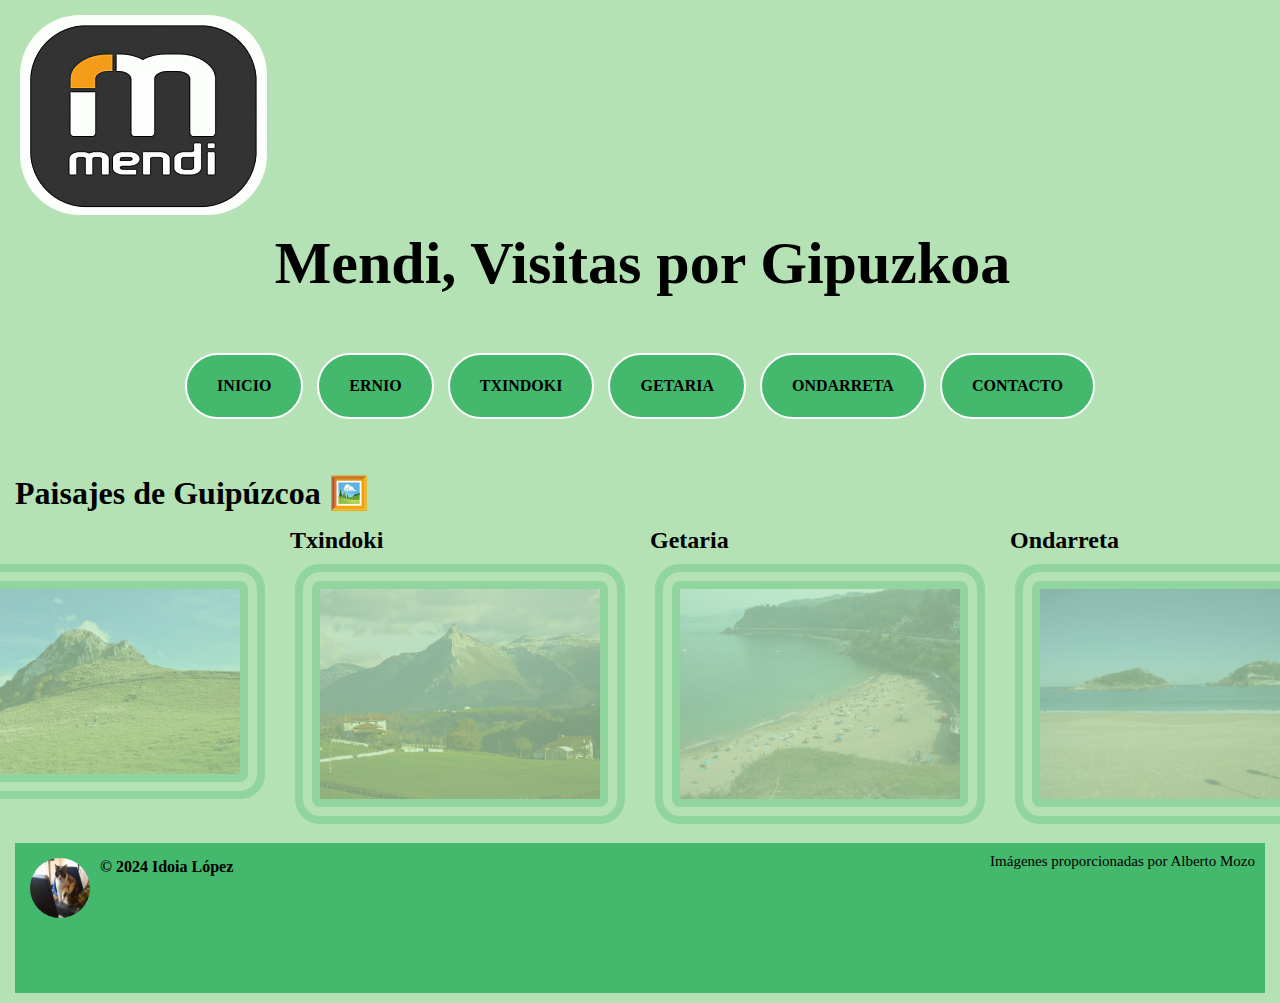
<file: index.html>
<!DOCTYPE html>
<html lang="es">
<head>
    <meta charset="UTF-8">
    <meta name="viewport" content="width=device-width, initial-scale=1.0">
    <title>Galería de Montes de Gipuzkoa</title>
    <link rel="stylesheet" href="estilos.css">
</head>
<body>
    <!-- cabecera -->
    <header id="cabecera">
		<img class="logo" src="imagenes/Logo.gif" title="Logotipo Empresa Mendi" >
		<h1 class="titcab">Mendi, Visitas por Gipuzkoa</h1>
	</header>
    <!-- menu navegacion -->
    <nav id="menu">
        <ul>
            <li><a href="index.html">INICIO</a></li>
            <li><a href="ernio.html">ERNIO</a></li>
            <li><a href="txindoki.html">TXINDOKI</a></li>
            <li><a href="getaria.html">GETARIA</a></li> 
            <li><a href="ondarreta.html">ONDARRETA</a></li>
            <li><a href="contacto.html">CONTACTO</a></li>
        </ul> 
    </nav>

    <h1>Paisajes de Guipúzcoa 🖼️</h1>

    <div class="gallery">
        <div id="ernio"><h2>Ernio</h2><a href="ernio.html"><img id="mini" src="imagenes/ernio.jpg" alt="Monte Ernio"></a></div>
        <div id="txindoki"><h2>Txindoki</h2><a href="txindoki.html"><img id="mini" src="imagenes/txindoki.jpg" alt="Monte Txindoki"></a></div>
        <div id="getaria"><h2>Getaria</h2><a href="getaria.html"><img id="mini" src="imagenes/getaria.jpg" alt="Playa de Getaria"></a></div>
        <div id="ondarreta"><h2>Ondarreta</h2><a href="ondarreta.html"><img id="mini" src="imagenes/ondarreta.jpg" alt="Playa de Ondarreta"></a></div>
    </div>
    <footer id="footer" >
        <div id="identidad">
            <div id="Avatar">
                <img id= "miniatura" src="imagenes/Txispa_portatil.jpeg" alt="">
            </div>
            <div id="nombre">
                <h4>&#169; 2024 Idoia López</h4> 
            </div> 
        </div>
        <div id="mencion">
            <p>Imágenes proporcionadas por Alberto Mozo</p>
        </div>
    </footer>
    <script>
        // Aquí se añadirá el código JavaScript para animaciones
    </script>
</body>
</html>
</file>
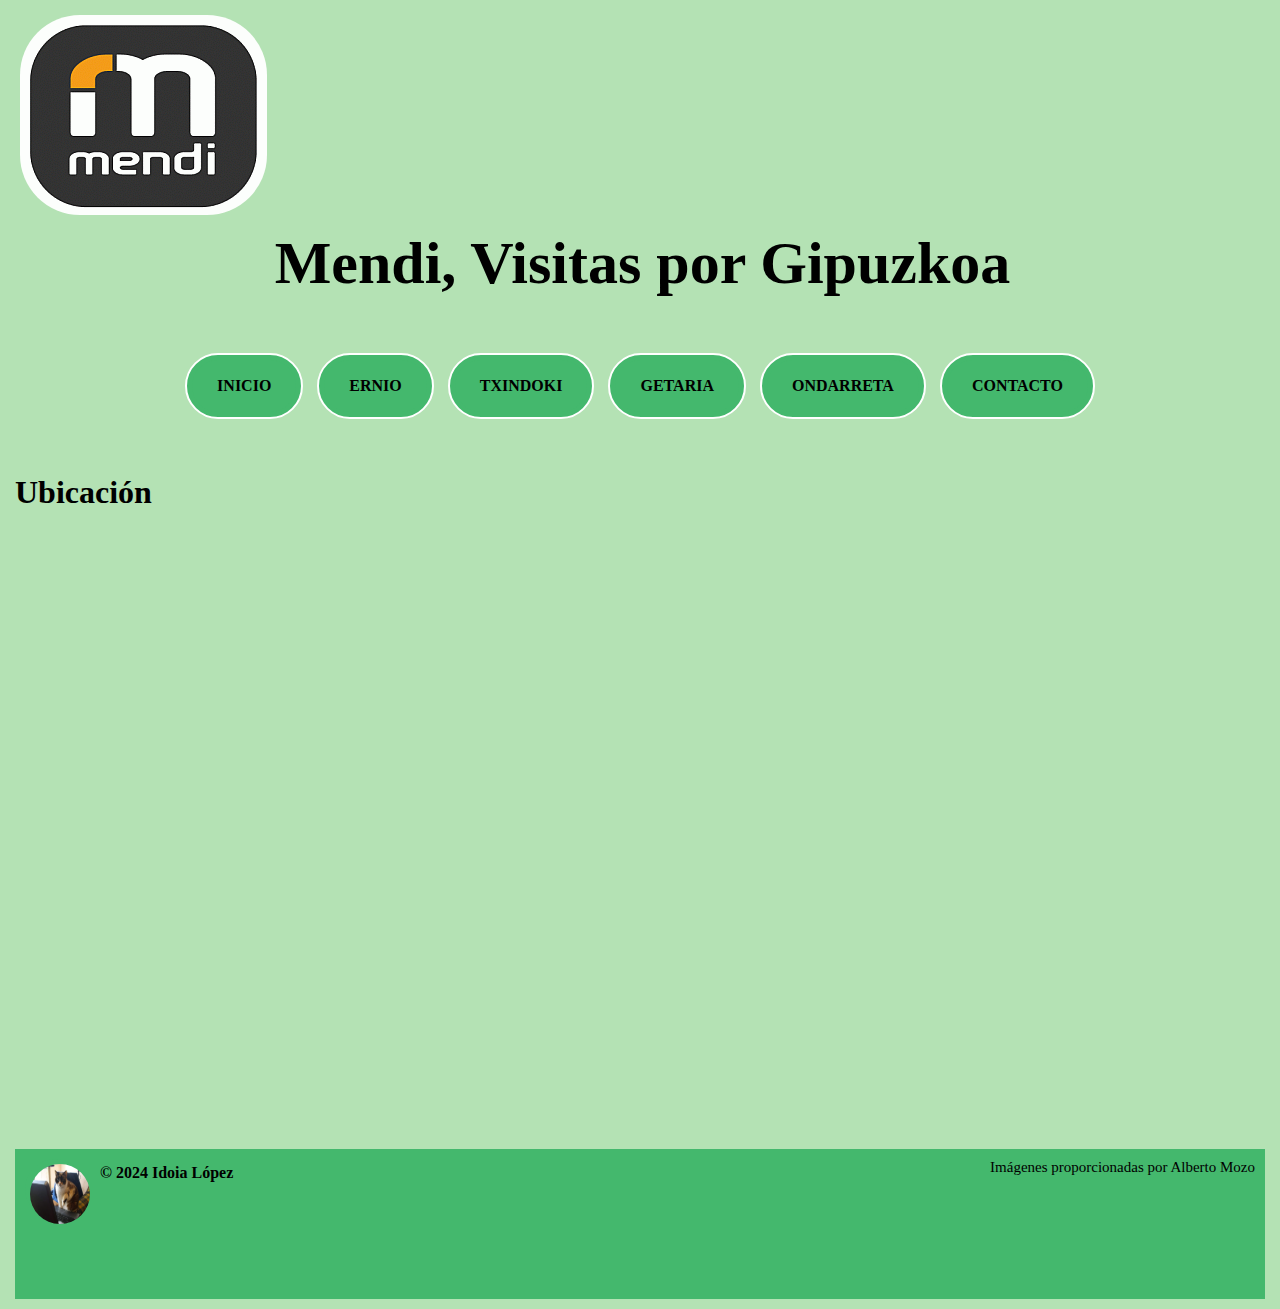
<file: contacto.html>
<!DOCTYPE html>
<html lang="es">
<head>
    <meta charset="UTF-8">
    <meta name="viewport" content="width=device-width, initial-scale=1.0">
    <title>Galería de Montes de Gipuzkoa</title>
    <link rel="stylesheet" href="estilos.css">
</head>
<body>
    <!-- cabecera -->
    <header id="cabecera">
		<img class="logo" src="imagenes/Logo.gif" title="Logotipo Empresa Mendi" >
		<h1 class="titcab">Mendi, Visitas por Gipuzkoa</h1>
	</header>
    <!-- menu navegacion -->
    <nav id="menu">
        <ul>
            <li><a href="index.html">INICIO</a></li>
            <li><a href="ernio.html">ERNIO</a></li>
            <li><a href="txindoki.html">TXINDOKI</a></li>
            <li><a href="getaria.html">GETARIA</a></li> 
            <li><a href="ondarreta.html">ONDARRETA</a></li>
            <li><a href="contacto.html">CONTACTO</a></li>
        </ul> 
    </nav>

    <h1>Ubicación</h1>
    <br>

    <div id="mapa">
		<iframe src="https://www.google.com/maps/embed?pb=!1m16!1m12!1m3!1d23228.193515665822!2d-1.9943248922061731!3d43.30328509734993!2m3!1f0!2f0!3f0!3m2!1i1024!2i768!4f13.1!2m1!1sjuan%20fermin%20gilisagasti%202!5e0!3m2!1ses!2ses!4v1731336311847!5m2!1ses!2ses"></iframe>
    </div>

    <div id="form">
        <script type="text/javascript" src="https://form.jotform.com/jsform/243153481463051"></script>
    </div>
    
    <footer id="footer" >
        <div id="identidad">
            <div id="Avatar">
                <img id= "miniatura" src="imagenes/Txispa_portatil.jpeg" alt="">
            </div>
            <div id="nombre">
                <h4>&#169; 2024 Idoia López</h4> 
            </div> 
        </div>
        <div id="mencion">
            <p>Imágenes proporcionadas por Alberto Mozo</p>
        </div>
    </footer>
    <script>
        // Aquí se añadirá el código JavaScript para animaciones
    </script>
</body>
</html>
</file>
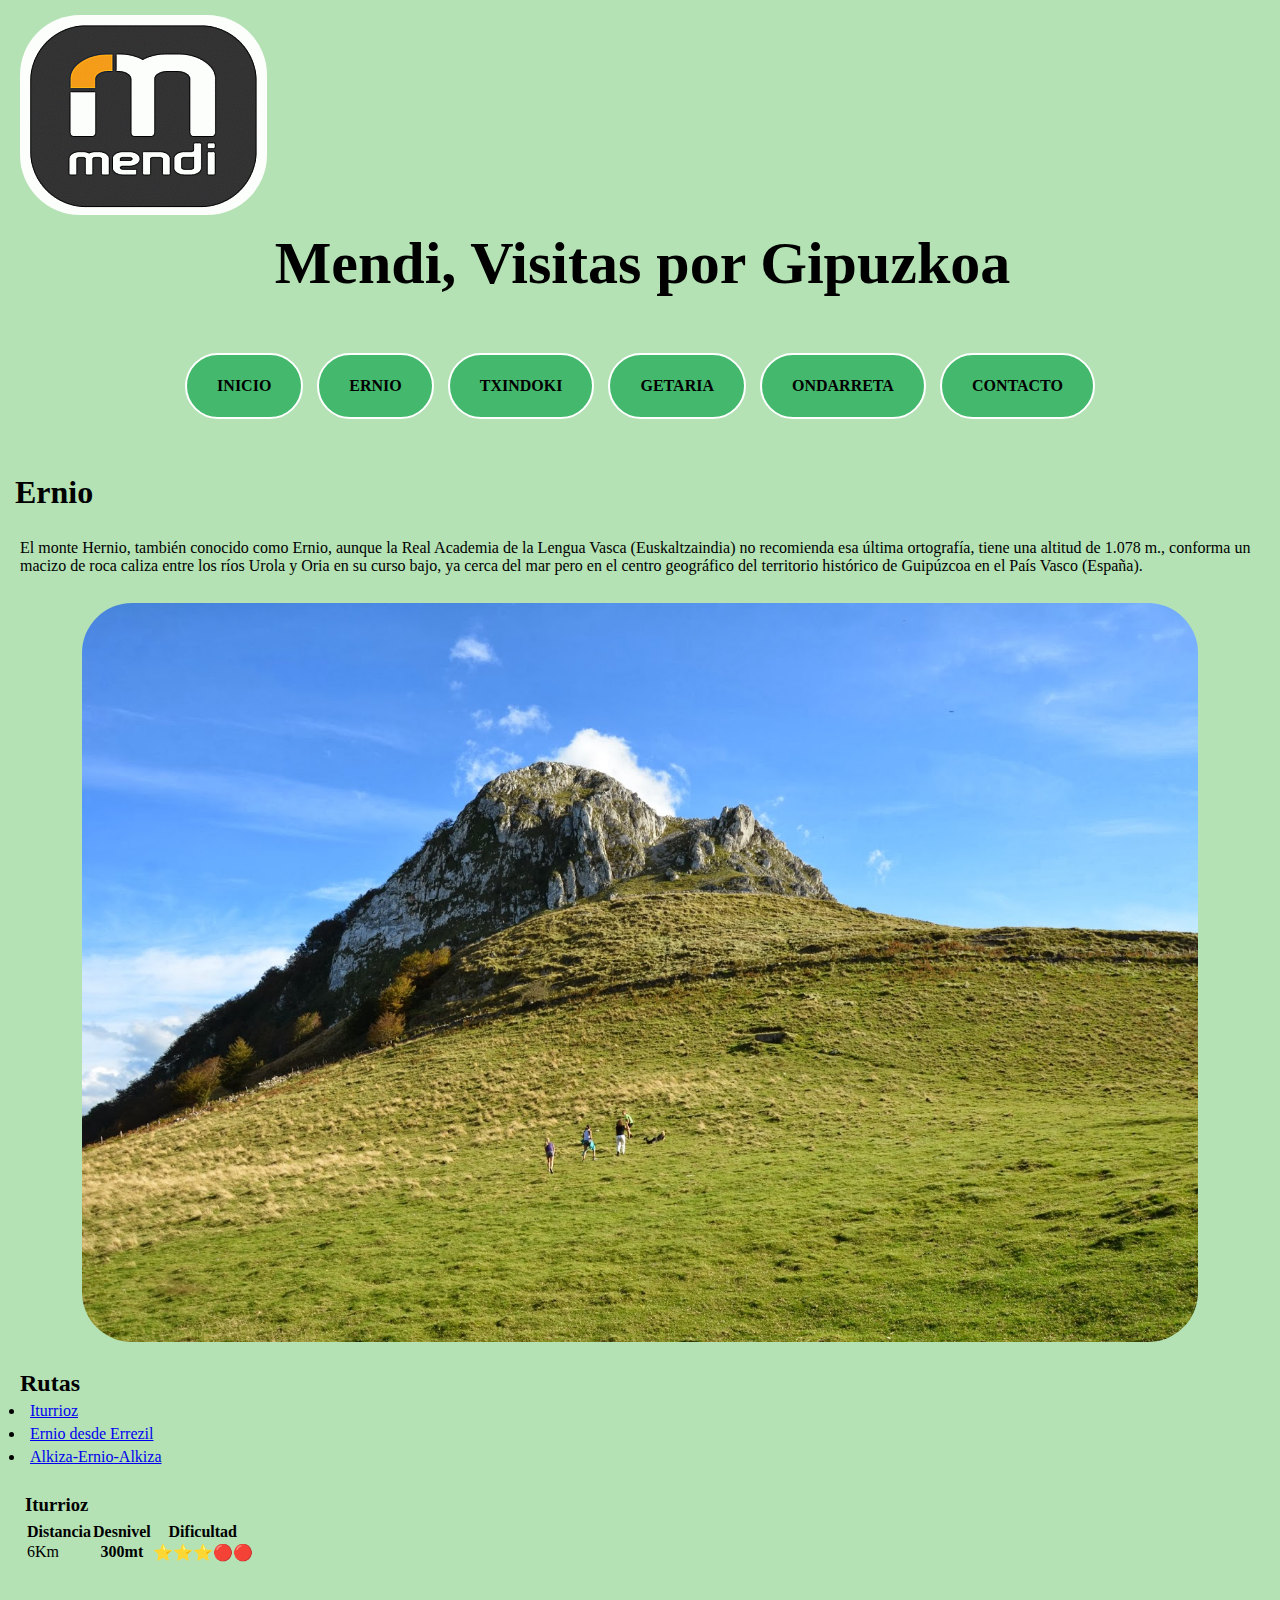
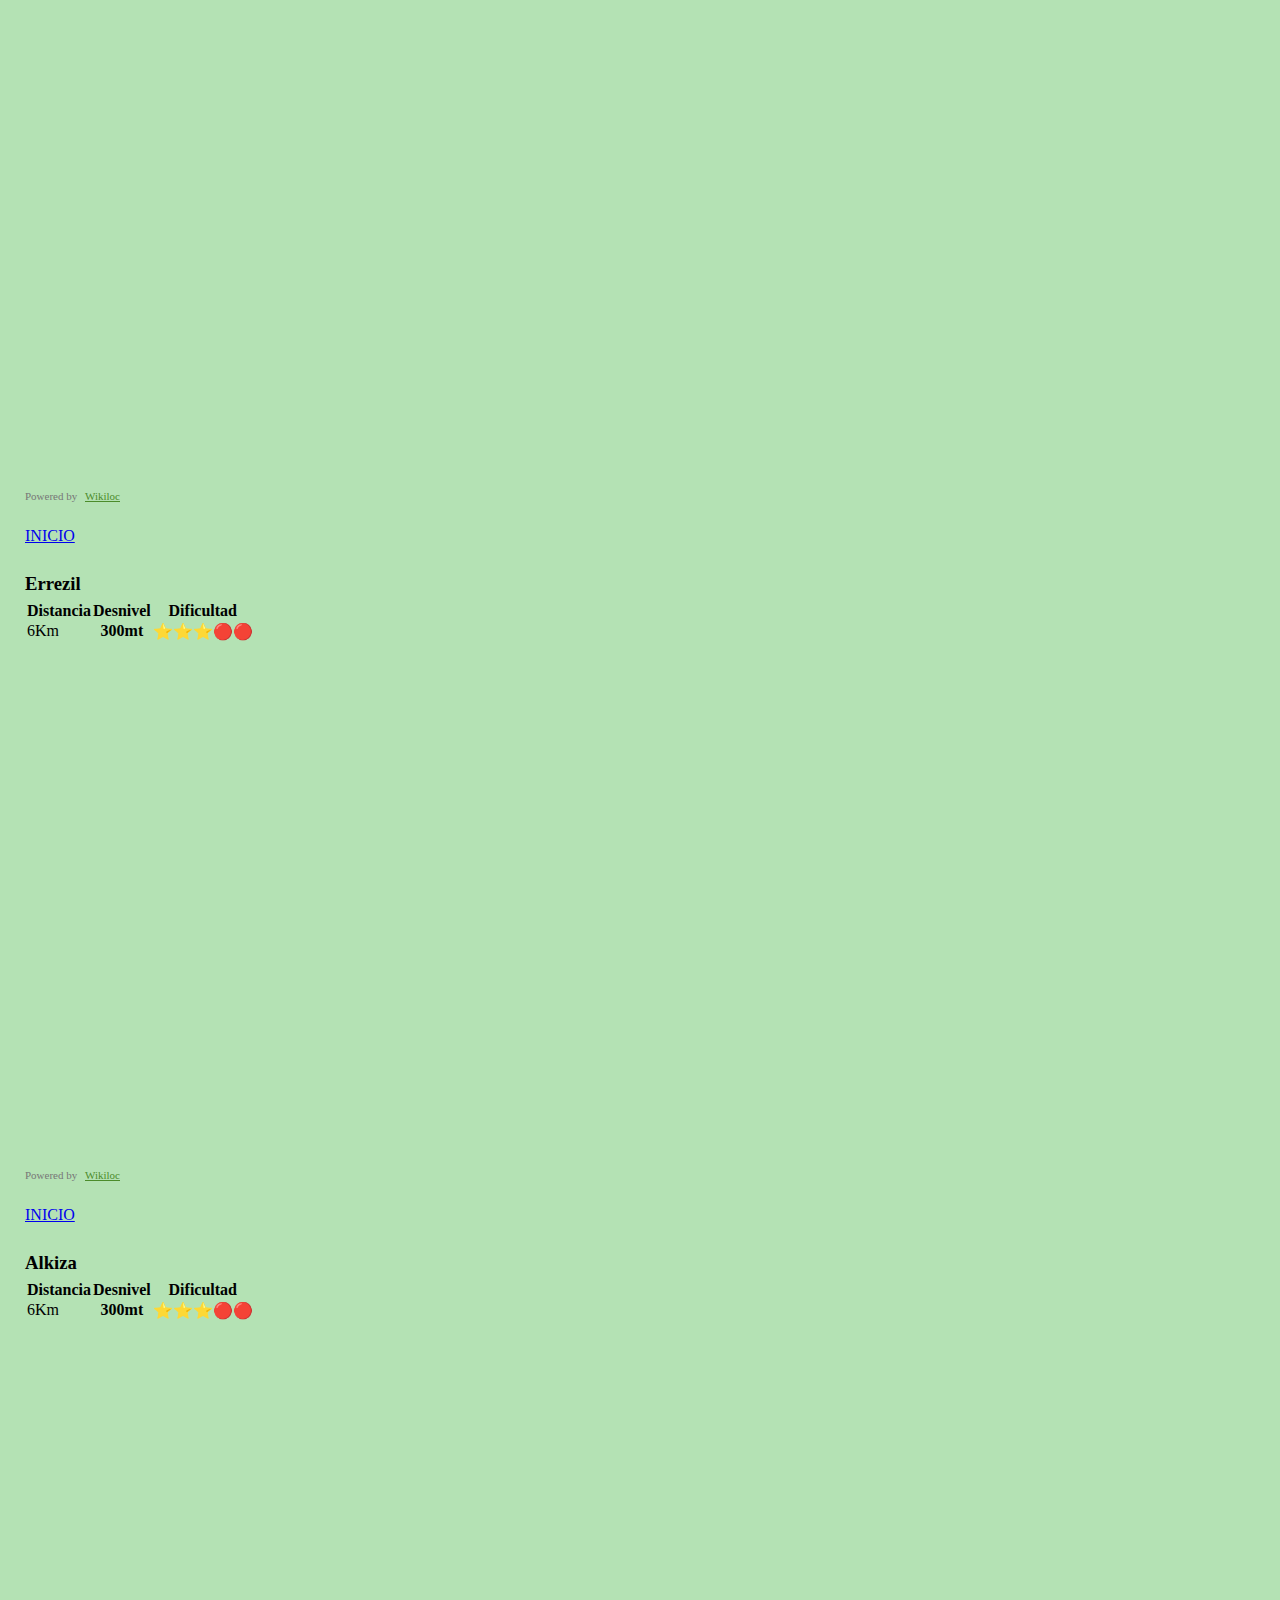
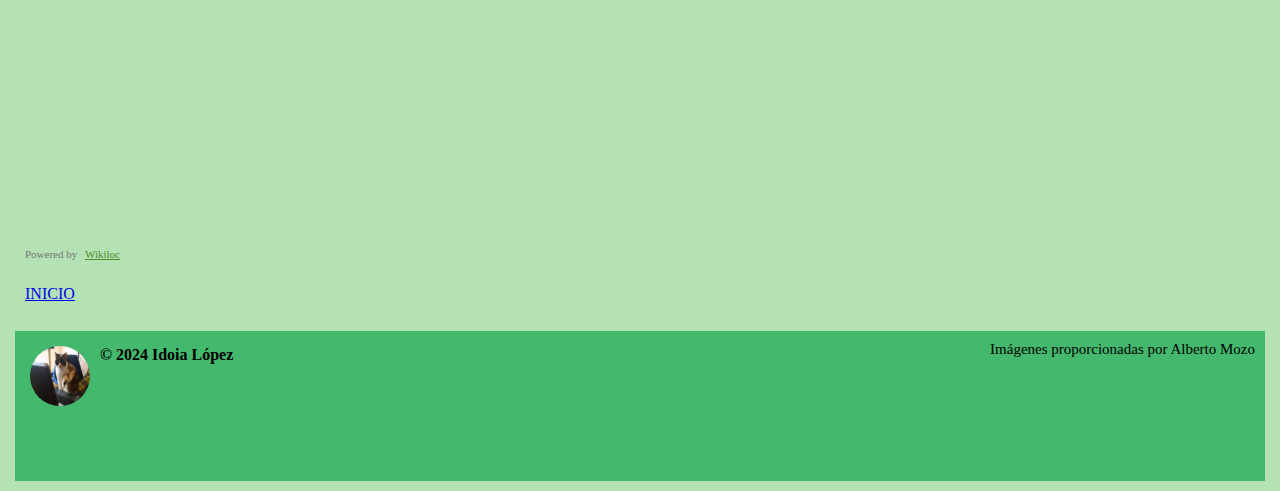
<file: ernio.html>
<!DOCTYPE html>
<html lang="es">
<head>
    <meta charset="UTF-8">
    <meta name="viewport" content="width=device-width, initial-scale=1.0">
    <title>Galería de Montes de Gipuzkoa</title>
    <!-- CSS VINCULADO -->
    <link rel="stylesheet" href="estilos.css">  
</head>
<body>
    <!-- cabecera -->
    <header id="cabecera">
		<img class="logo" src="imagenes/Logo.gif" title="Logotipo Empresa Mendi" >
		<h1 class="titcab">Mendi, Visitas por Gipuzkoa</h1>
	</header>
    <!-- menu navegacion -->
    <nav id="menu">
        <ul>
            <li><a href="index.html">INICIO</a></li>
            <li><a href="ernio.html">ERNIO</a></li>
            <li><a href="txindoki.html">TXINDOKI</a></li>
            <li><a href="getaria.html">GETARIA</a></li> 
            <li><a href="ondarreta.html">ONDARRETA</a></li>
            <li><a href="contacto.html">CONTACTO</a></li>
        </ul> 
    </nav>

    <!-- Contenido principal -->
    <h1>Ernio</h1> <br>
    <div class="presentacion">
        <p>El monte Hernio, también conocido como Ernio, aunque la Real Academia de la Lengua Vasca (Euskaltzaindia) no recomienda esa última ortografía, tiene una altitud de 1.078 m., conforma un macizo de roca caliza entre los ríos Urola y Oria en su curso bajo, ya cerca del mar pero en el centro geográfico del territorio histórico de Guipúzcoa en el País Vasco (España).</p> <br>
        <div class="imagen">
            <img id="grande" src="imagenes/ernio.jpg" alt="Monte Ernio">
        </div>
    </div> <br>
    
    <div id="rutas">
        <h2>Rutas</h2>
        <ul>
            <li class="ruta-nombre" data-ruta="iturrioz"><a href="#iturrioz">Iturrioz</a></li>
            <li class="ruta-nombre" data-ruta="Errezil"><a href="#errezil">Ernio desde Errezil</a></li>
            <li class="ruta-nombre" data-ruta="Alkiza"><a href="#alkiza">Alkiza-Ernio-Alkiza</a></li>
        </ul> <br>
        <div id="iturrioz" class="ruta-detalle">
            <h3>Iturrioz</h3>
            <table class="tabla-detalle">
                <tr>
                    <th>Distancia</th><th>Desnivel</th><th>Dificultad</th>
                </tr>
                <tr>
                    <td>6Km</td><th>300mt</th><th>⭐⭐⭐🔴🔴</th>
                </tr>
            </table>
            <iframe frameBorder="0" scrolling="no" src="https://es.wikiloc.com/wikiloc/embedv2.do?id=4753744&elevation=off&images=off&maptype=H" width="600" height="500"></iframe><div style="color:#777;font-size:11px;line-height:16px;">Powered by&nbsp;<a style="color:#4C8C2B;font-size:11px;line-height:16px;" target="_blank" href="https://es.wikiloc.com">Wikiloc</a></div> <br>
            <a href="#cabecera">INICIO</a>
        </div> <br>
        <div id="errezil" class="ruta-detalle">
            <h3>Errezil</h3>
            <table class="tabla-detalle">
                <tr>
                    <th>Distancia</th><th>Desnivel</th><th>Dificultad</th>
                </tr>
                <tr>
                    <td>6Km</td><th>300mt</th><th>⭐⭐⭐🔴🔴</th>
                </tr>
            </table>

            <iframe frameBorder="0" scrolling="no" src="https://es.wikiloc.com/wikiloc/embedv2.do?id=55001820&elevation=off&images=off&maptype=H" width="600" height="500"></iframe><div style="color:#777;font-size:11px;line-height:16px;">Powered by&nbsp;<a style="color:#4C8C2B;font-size:11px;line-height:16px;" target="_blank" href="https://es.wikiloc.com">Wikiloc</a></div> <br>
            <a href="#cabecera">INICIO</a>
        </div> <br>
        <div id="alkiza" class="ruta-detalle" >
            <h3>Alkiza</h3>
            <table class="tabla-detalle">
                <tr>
                    <th>Distancia</th><th>Desnivel</th><th>Dificultad</th>
                </tr>
                <tr>
                    <td>6Km</td><th>300mt</th><th>⭐⭐⭐🔴🔴</th>
                </tr>
            </table>

            <iframe frameBorder="0" scrolling="no" src="https://es.wikiloc.com/wikiloc/embedv2.do?id=903603&elevation=off&images=off&maptype=H" width="600" height="500"></iframe><div style="color:#777;font-size:11px;line-height:16px;">Powered by&nbsp;<a style="color:#4C8C2B;font-size:11px;line-height:16px;" target="_blank" href="https://es.wikiloc.com">Wikiloc</a></div> <br>
            <a href="#cabecera">INICIO</a>
        </div> <br>
    </div>

    <!-- Pie de página -->
    <footer id="footer" >
        <div id="identidad">
            <div id="Avatar">
                <img id= "miniatura" src="imagenes/Txispa_portatil.jpeg" alt="">
            </div>
            <div id="nombre">
                <h4>&#169; 2024 Idoia López</h4> 
            </div> 
        </div>
        <div id="mencion">
            <p>Imágenes proporcionadas por Alberto Mozo</p>
        </div>
    </footer>
    <script>
        // Aquí se añadirá el código JavaScript para animaciones
    </script>
</body>
</html>
</file>
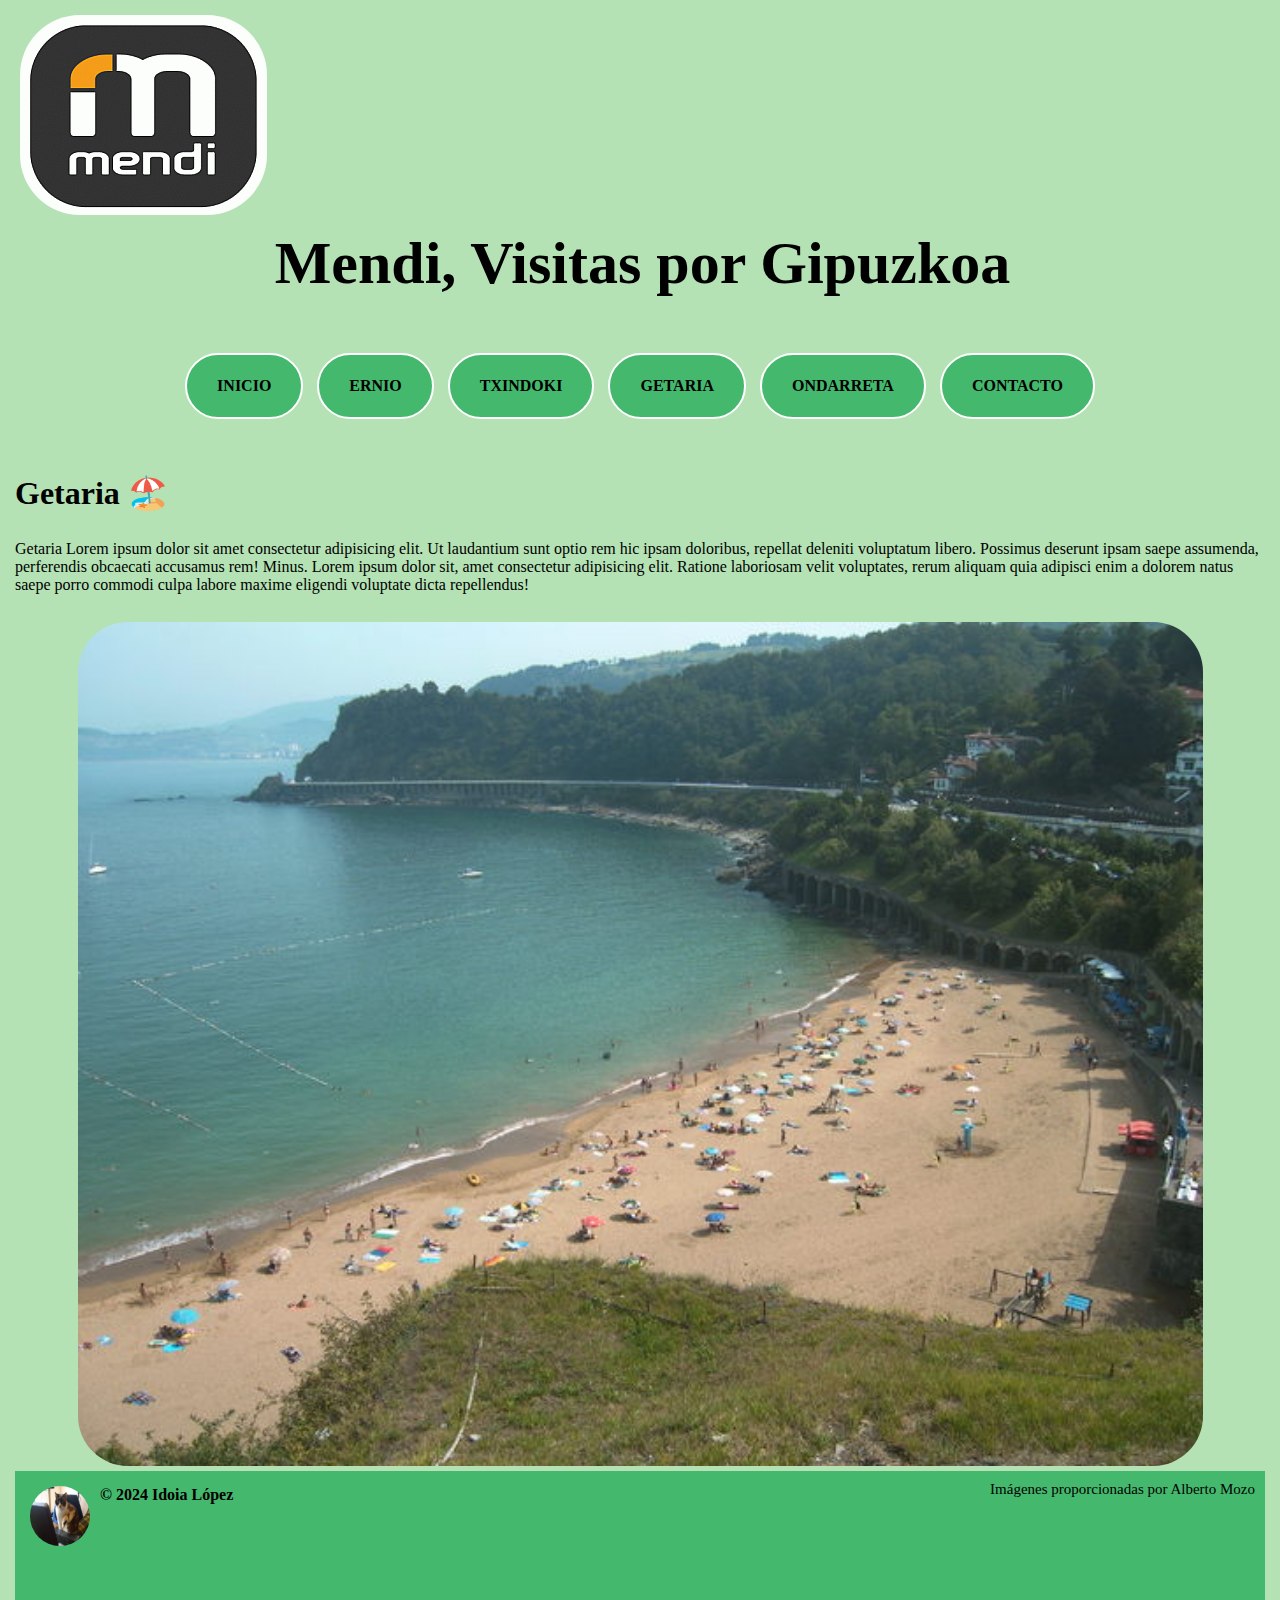
<file: getaria.html>
<!DOCTYPE html>
<html lang="es">
<head>
    <meta charset="UTF-8">
    <meta name="viewport" content="width=device-width, initial-scale=1.0">
    <title>Galería de Montes de Gipuzkoa</title>
    <!-- CSS VINCULADO -->
    <link rel="stylesheet" href="estilos.css">  
</head>
<body>
    <!-- cabecera -->
    <header id="cabecera">
		<img class="logo" src="imagenes/Logo.gif" title="Logotipo Empresa Mendi" >
		<h1 class="titcab">Mendi, Visitas por Gipuzkoa</h1>
	</header>
    <!-- menu navegacion -->
    <nav id="menu">
        <ul>
            <li><a href="index.html">INICIO</a></li>
            <li><a href="ernio.html">ERNIO</a></li>
            <li><a href="txindoki.html">TXINDOKI</a></li>
            <li><a href="getaria.html">GETARIA</a></li> 
            <li><a href="ondarreta.html">ONDARRETA</a></li>
            <li><a href="contacto.html">CONTACTO</a></li>
        </ul> 
    </nav>

    <h1>Getaria 🏖️</h1><br>

    <p>Getaria Lorem ipsum dolor sit amet consectetur adipisicing elit. Ut laudantium sunt optio rem hic ipsam doloribus, repellat deleniti voluptatum libero. Possimus deserunt ipsam saepe assumenda, perferendis obcaecati accusamus rem! Minus. Lorem ipsum dolor sit, amet consectetur adipisicing elit. Ratione laboriosam velit voluptates, rerum aliquam quia adipisci enim a dolorem natus saepe porro commodi culpa labore maxime eligendi voluptate dicta repellendus!</p> <br>

    <div class="imagen">
        <img id="grande" src="imagenes/getaria.jpg" alt="Playa de Getaria">
    </div>

    <footer id="footer" >
        <div id="identidad">
            <div id="Avatar">
                <img id= "miniatura" src="imagenes/Txispa_portatil.jpeg" alt="">
            </div>
            <div id="nombre">
                <h4>&#169; 2024 Idoia López</h4> 
            </div> 
        </div>
        <div id="mencion">
            <p>Imágenes proporcionadas por Alberto Mozo</p>
        </div>
    </footer>
    <script>
        // Aquí se añadirá el código JavaScript para animaciones
    </script>
</body>
</html>
</file>
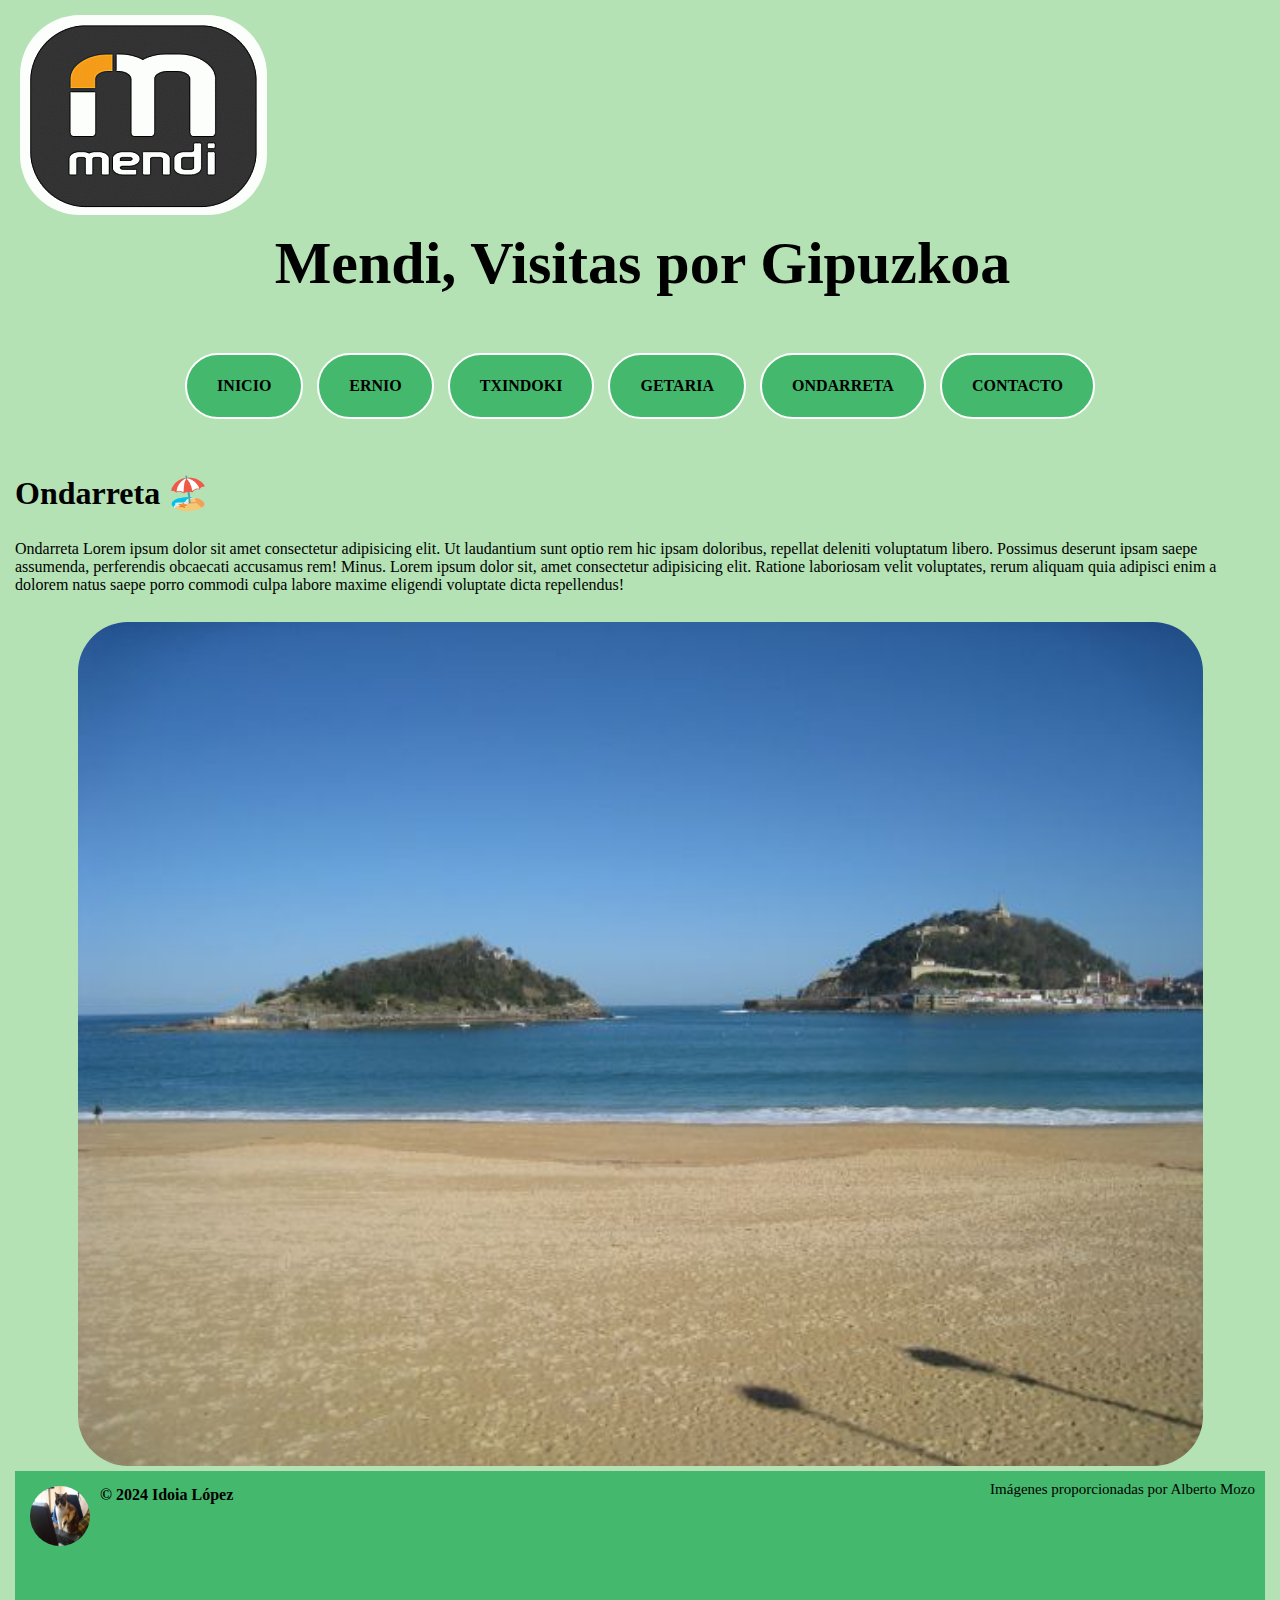
<file: ondarreta.html>
<!DOCTYPE html>
<html lang="es">
<head>
    <meta charset="UTF-8">
    <meta name="viewport" content="width=device-width, initial-scale=1.0">
    <title>Galería de Montes de Gipuzkoa</title>
    <!-- CSS VINCULADO -->
    <link rel="stylesheet" href="estilos.css">  
</head>
<body>
    <!-- cabecera -->
    <header id="cabecera">
		<img class="logo" src="imagenes/Logo.gif" title="Logotipo Empresa Mendi" >
		<h1 class="titcab">Mendi, Visitas por Gipuzkoa</h1>
	</header>
    <!-- menu navegacion -->
    <nav id="menu">
        <ul>
            <li><a href="index.html">INICIO</a></li>
            <li><a href="ernio.html">ERNIO</a></li>
            <li><a href="txindoki.html">TXINDOKI</a></li>
            <li><a href="getaria.html">GETARIA</a></li> 
            <li><a href="ondarreta.html">ONDARRETA</a></li>
            <li><a href="contacto.html">CONTACTO</a></li>
        </ul> 
    </nav>

    <h1>Ondarreta 🏖️</h1> <br>

    <p>Ondarreta Lorem ipsum dolor sit amet consectetur adipisicing elit. Ut laudantium sunt optio rem hic ipsam doloribus, repellat deleniti voluptatum libero. Possimus deserunt ipsam saepe assumenda, perferendis obcaecati accusamus rem! Minus. Lorem ipsum dolor sit, amet consectetur adipisicing elit. Ratione laboriosam velit voluptates, rerum aliquam quia adipisci enim a dolorem natus saepe porro commodi culpa labore maxime eligendi voluptate dicta repellendus!</p> <br>

    <div class="imagen">
        <img id="grande" src="imagenes/ondarreta.jpg" alt="Playa de Ondarreta">
    </div>
    
    <footer id="footer" >
        <div id="identidad">
            <div id="Avatar">
                <img id= "miniatura" src="imagenes/Txispa_portatil.jpeg" alt="">
            </div>
            <div id="nombre">
                <h4>&#169; 2024 Idoia López</h4> 
            </div> 
        </div>
        <div id="mencion">
            <p>Imágenes proporcionadas por Alberto Mozo</p>
        </div>
    </footer>
    <script>
        // Aquí se añadirá el código JavaScript para animaciones
    </script>
</body>
</html>
</file>
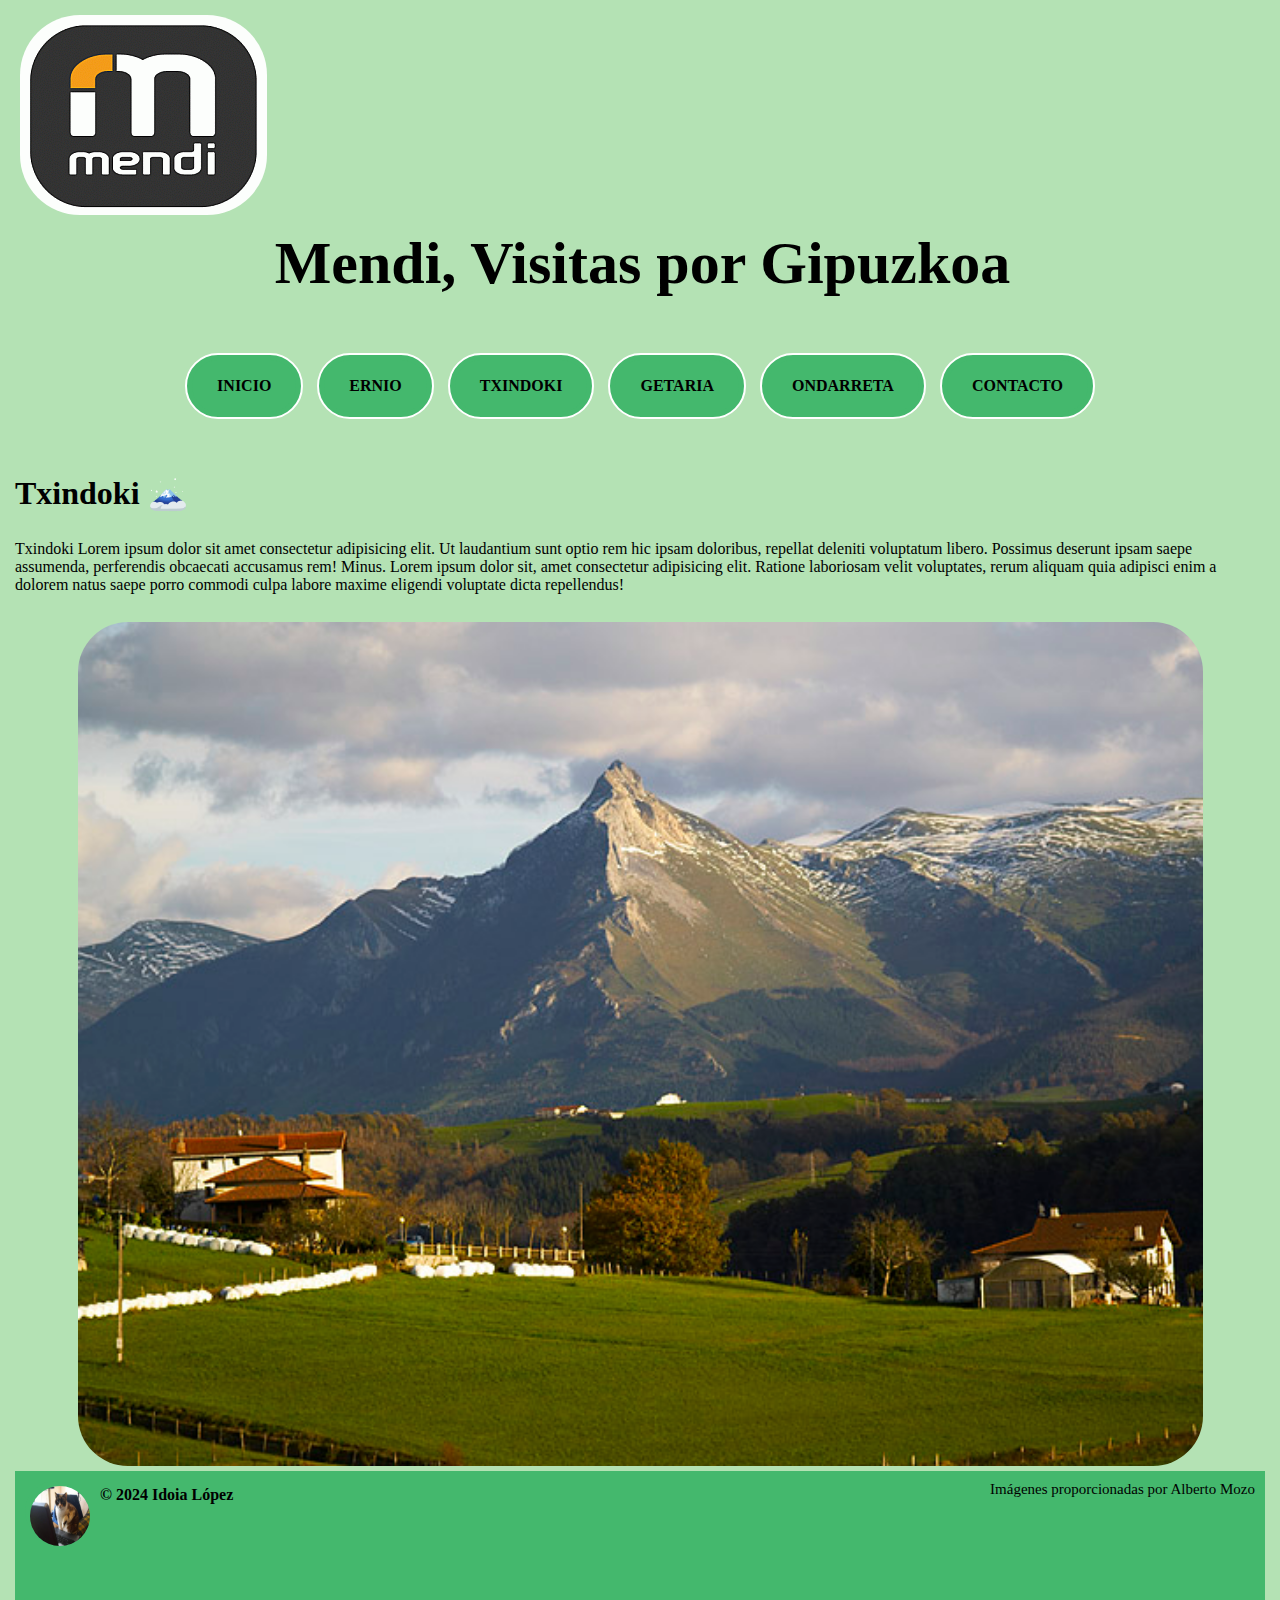
<file: txindoki.html>
<!DOCTYPE html>
<html lang="es">
<head>
    <meta charset="UTF-8">
    <meta name="viewport" content="width=device-width, initial-scale=1.0">
    <title>Galería de Montes de Gipuzkoa</title>
    <!-- CSS VINCULADO -->
    <link rel="stylesheet" href="estilos.css">  
</head>
<body>
    <!-- cabecera -->
    <header id="cabecera">
		<img class="logo" src="imagenes/Logo.gif" title="Logotipo Empresa Mendi" >
		<h1 class="titcab">Mendi, Visitas por Gipuzkoa</h1>
	</header>
    <!-- menu navegacion -->
    <nav id="menu">
        <ul>
            <li><a href="index.html">INICIO</a></li>
            <li><a href="ernio.html">ERNIO</a></li>
            <li><a href="txindoki.html">TXINDOKI</a></li>
            <li><a href="getaria.html">GETARIA</a></li> 
            <li><a href="ondarreta.html">ONDARRETA</a></li>
            <li><a href="contacto.html">CONTACTO</a></li>
        </ul> 
    </nav>

    <h1>Txindoki 🗻</h1> <br>

    <p>Txindoki Lorem ipsum dolor sit amet consectetur adipisicing elit. Ut laudantium sunt optio rem hic ipsam doloribus, repellat deleniti voluptatum libero. Possimus deserunt ipsam saepe assumenda, perferendis obcaecati accusamus rem! Minus. Lorem ipsum dolor sit, amet consectetur adipisicing elit. Ratione laboriosam velit voluptates, rerum aliquam quia adipisci enim a dolorem natus saepe porro commodi culpa labore maxime eligendi voluptate dicta repellendus!</p> <br>

    <div class="imagen">
        <img id="grande" src="imagenes/txindoki.jpg" alt="Monte Txindoki">
    </div>
    
    <footer id="footer" >
        <div id="identidad">
            <div id="Avatar">
                <img id= "miniatura" src="imagenes/Txispa_portatil.jpeg" alt="">
            </div>
            <div id="nombre">
                <h4>&#169; 2024 Idoia López</h4> 
            </div> 
        </div>
        <div id="mencion">
            <p>Imágenes proporcionadas por Alberto Mozo</p>
        </div>
    </footer>
    <script>
        // Aquí se añadirá el código JavaScript para animaciones
    </script>
</body>
</html>
</file>
<file: estilos.css>
/* selector universal*/
*{
    margin: 5px;
    padding: 0px;
    box-sizing: border-box;
    background-color: rgb(180, 226, 180);
}
.logo{
    width: 247px;
    border-radius: 60px;
}
.titcab{
    font-size: 60px;
    margin-left: 10px;
    text-align: center;
}
nav{
    text-align: center;
    padding: 50px;
}
nav ul {
    padding: 0;
    margin: 0;
}
nav ul li {
    display: inline-block;
    margin: 0 5px;
    background-color: rgb(68, 184, 109);
    border-radius: 50px;
    border: solid white 2px;
    padding: 0; 
}
nav ul li a {
    color: black;
    text-decoration: none;
    font-family: cursive;
    font-weight: bolder;
    background-color: rgb(68, 184, 109);
    padding: 17px 25px;
    border-radius: 50px;
    display: block;
    box-sizing: border-box; /* Asegura que padding y border se incluyan en el tamaño */
    &:hover {
        background-color: rgb(10, 83, 10);
        color: white;
        font-style: italic;
      }
}
.gallery{
	display: flex;
	flex-direction: row;
	flex-wrap: nowrap;
	justify-content: center;
	align-items: stretch;
	align-content: stretch;
}
#mini{
    width: 330px;
    border-width: 25px;
    border-color: rgb(68, 184, 109);
    border-radius: 25px;
    border-style: double;
    box-sizing: border-box;
    opacity: 0.3;
}
#mini:hover {
    border-color:  rgb(10, 83, 10);
    opacity: 1;
}

#grande{
    border-radius: 50px;
    width: 90%;
    display: block;
    margin: auto;
}
#mapa {
    display: flex;
    justify-content: center;
    width: 100%;
    max-width: 1000px;
    margin: auto;
}
#mapa iframe {
    width: 100%;
    height: 600px; /* Ajusta la altura aquí */
    border: none; /* Opcional: quita el borde si no lo quieres visible */
}
footer{
    display: flex;
    flex-direction: row;
    flex-wrap: nowrap;
    justify-content: space-between;
    align-items: stretch;
    align-content: stretch;
    background-color: rgb(68, 184, 109);
    height: 150px;
}
#identidad{
    display: flex;
    flex-direction: row;
    flex-wrap: nowrap;
    justify-content: space-around;
    align-items: stretch;
    align-content: stretch;
    background-color: rgb(68, 184, 109);
}
#Avatar{
    width: 60px;
    height: 60px;
    border-radius: 50%;
    background-color: rgb(68, 184, 109);
}
#miniatura{
    width: 60px;
    height: 60px;
    border-radius: 50%;
    background-color: rgb(68, 184, 109);
}
#nombre{
    margin-right: 5px;
    margin-left: 5px;
    color: black;
    background-color: rgb(68, 184, 109);
}
#nombre h4{
    background-color: rgb(68, 184, 109);
}
footer p{
    background-color: rgb(68, 184, 109);
    font-size: 15px;
    text-align: right;
}
#mencion{
    background-color: rgb(68, 184, 109);
    font-size: 15px;
    text-align: right;
}
</file>
